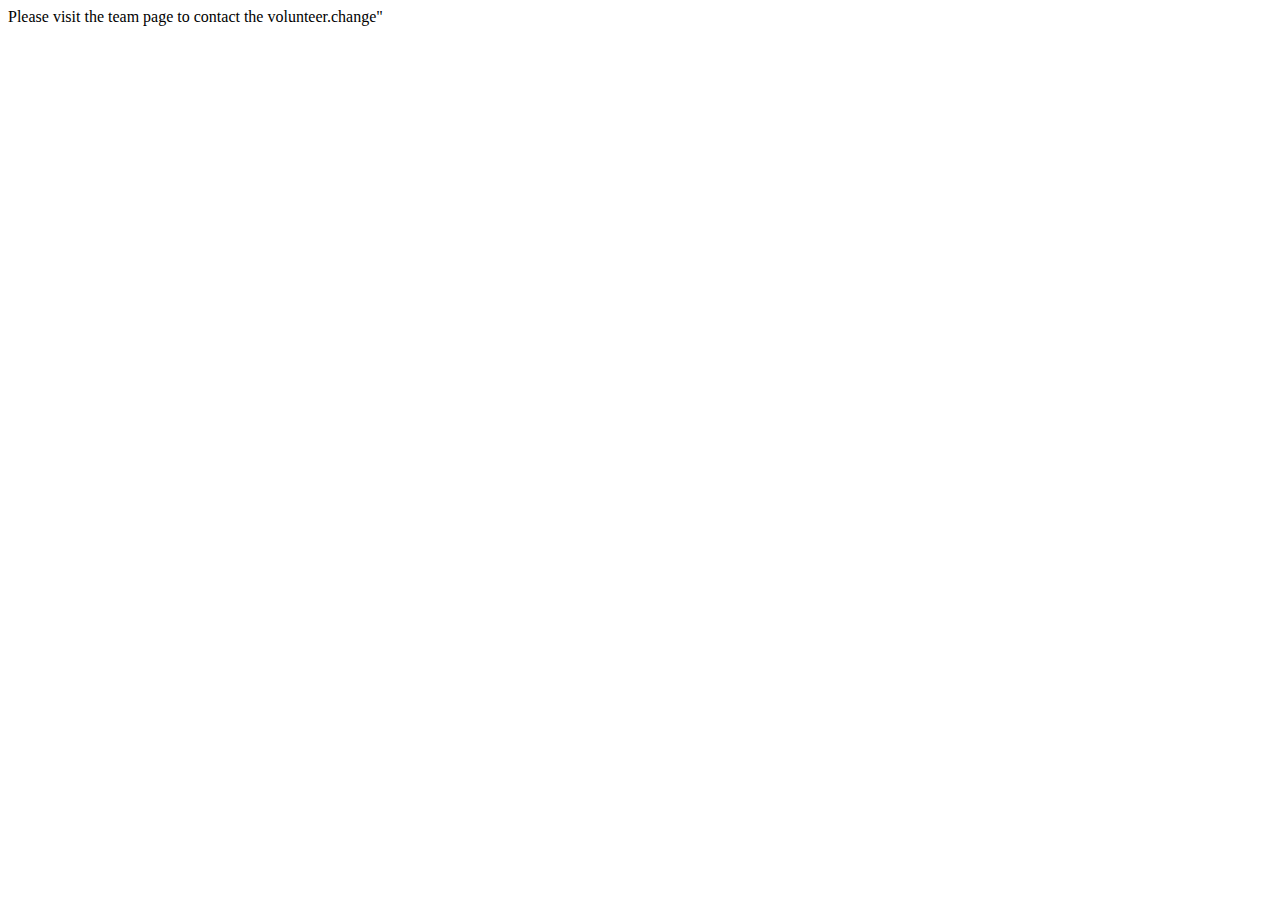
<file: contact/index.html>
<!DOCTYPE html>
<html lang="en">
<head>
    <meta charset="UTF-8">
    <meta name="viewport" content="width=device-width, initial-scale=1.0">
    <title>Document</title>
</head>
<body>
    Please visit the team page to contact the volunteer.change"
</body>
</html>
</file>
